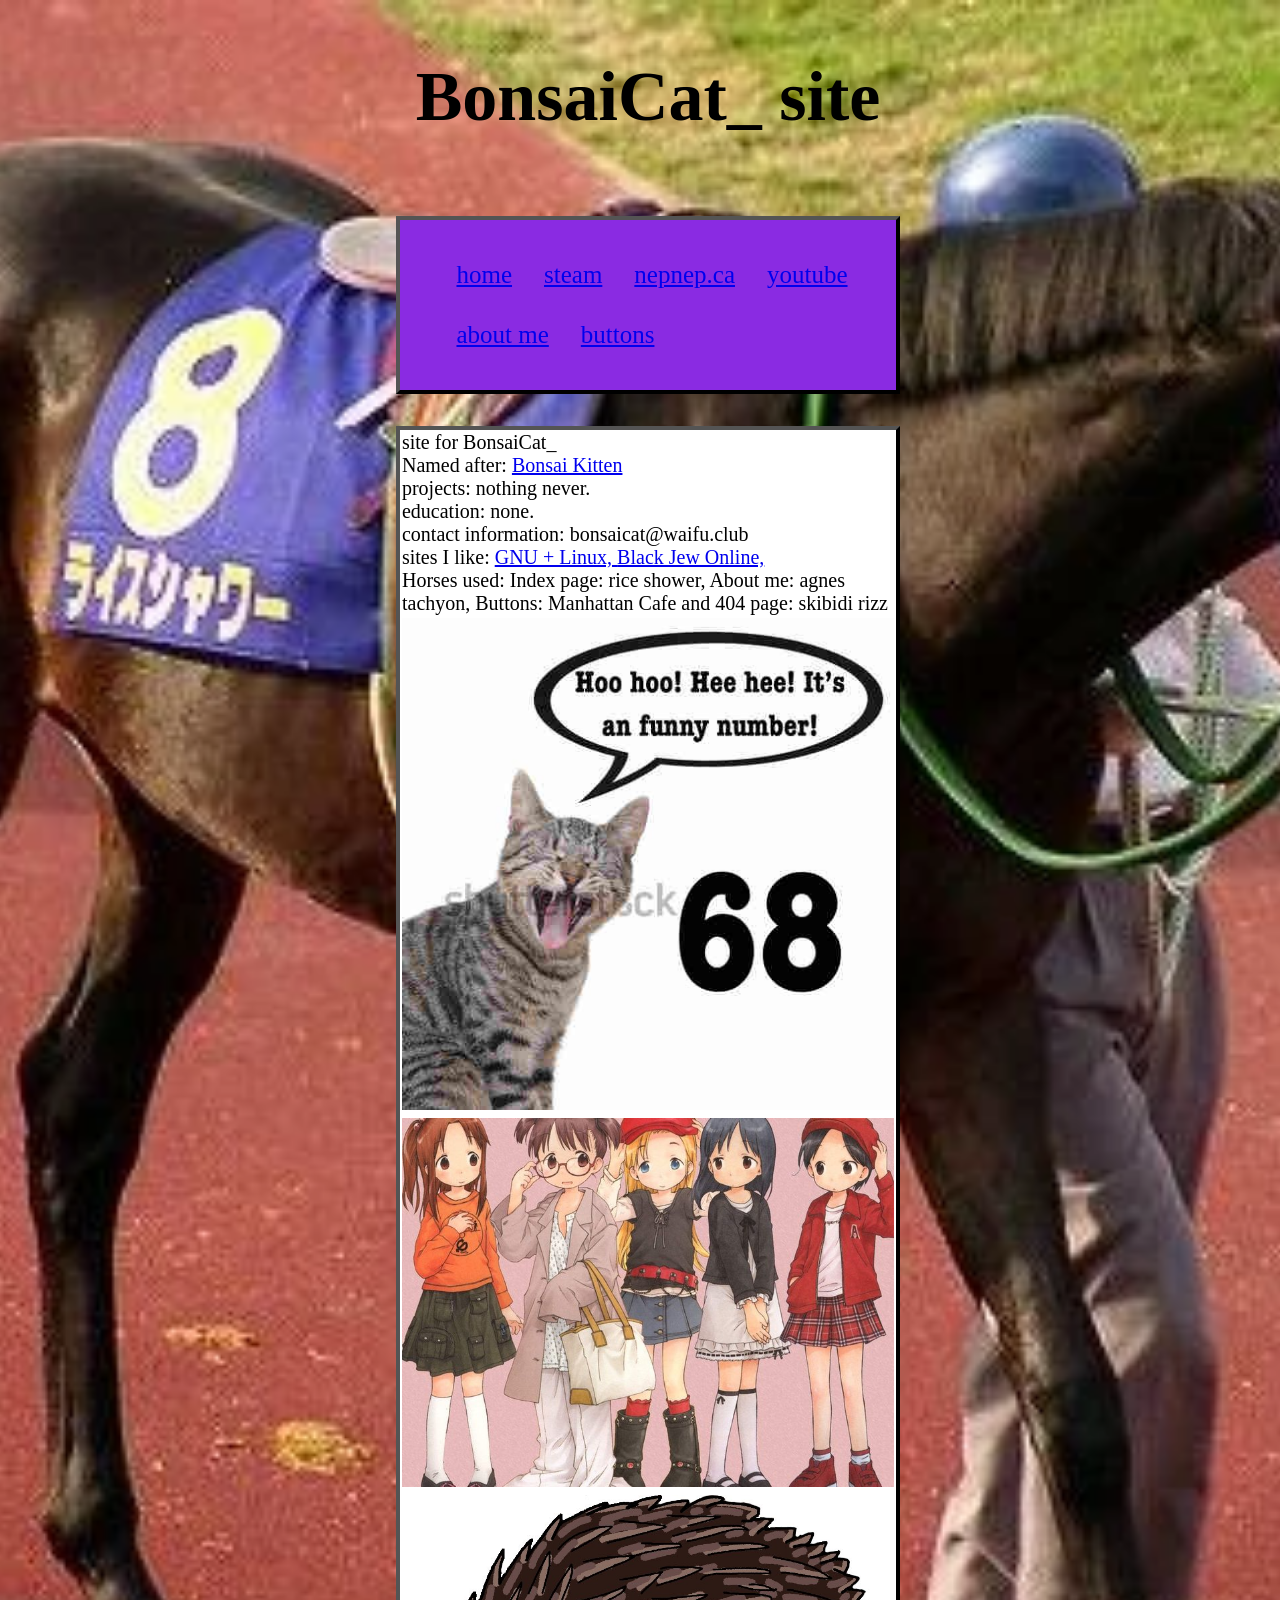
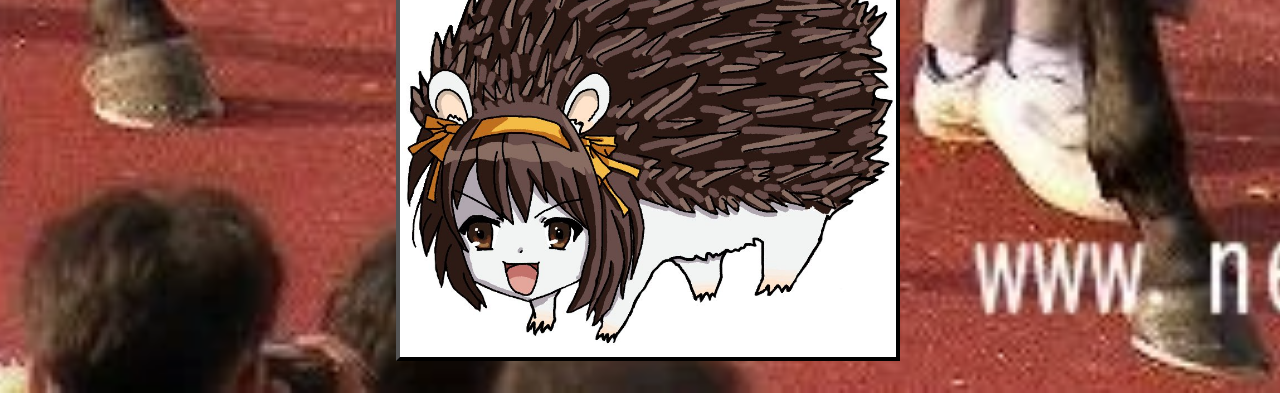
<file: index.html>
<!DOCTYPE html>
<html lang="">
  <head>
    <meta charset="utf-8">
    <link rel="stylesheet" href="css/Bonsai.css">
    <title>Bonsai Cat Site</title>
  </head>
 
  <body class="index">
    <header>

      <div class="title">

        <h1>BonsaiCat_ site</h1>
      </div>

      <div id="navbar"></div>
      <script>

        fetch("nav.html")
        .then(Response => Response.text())
        .then(data => {
          document.getElementById("navbar").innerHTML = data
        });

      </script>
    </header>
    <main class="main">


      <div class="text">

        site for BonsaiCat_ <br>
        Named after: <a href="https://public.websites.umich.edu/~rsc/Humour/www.bonsaikitten.com/bkmethod.html" target="_blank">Bonsai Kitten</a><br>

        projects: nothing never.<br>

        education: none.<br>

        contact information: bonsaicat@waifu.club<br>

        sites I like: <a href="https://gnupluslinux.com/" target="_blank">GNU + Linux, </a> <a href="https://blackjew.online/" target="_blank">Black Jew Online, </a><br>

        Horses used: Index page: rice shower, About me: agnes tachyon, Buttons: Manhattan Cafe and 404 page: skibidi rizz


      </div>

      <div class="images">

      

        <img class="img" src="images/68.png" alt="Description">
        <img class="img" src="images/fascion-center.png" alt="Description">
        <img class="img" src="images/homura-hog.jpg" alt="Description">

      </div>  
      

    </main>
    <footer></footer>
  </body>
</html>
</file>
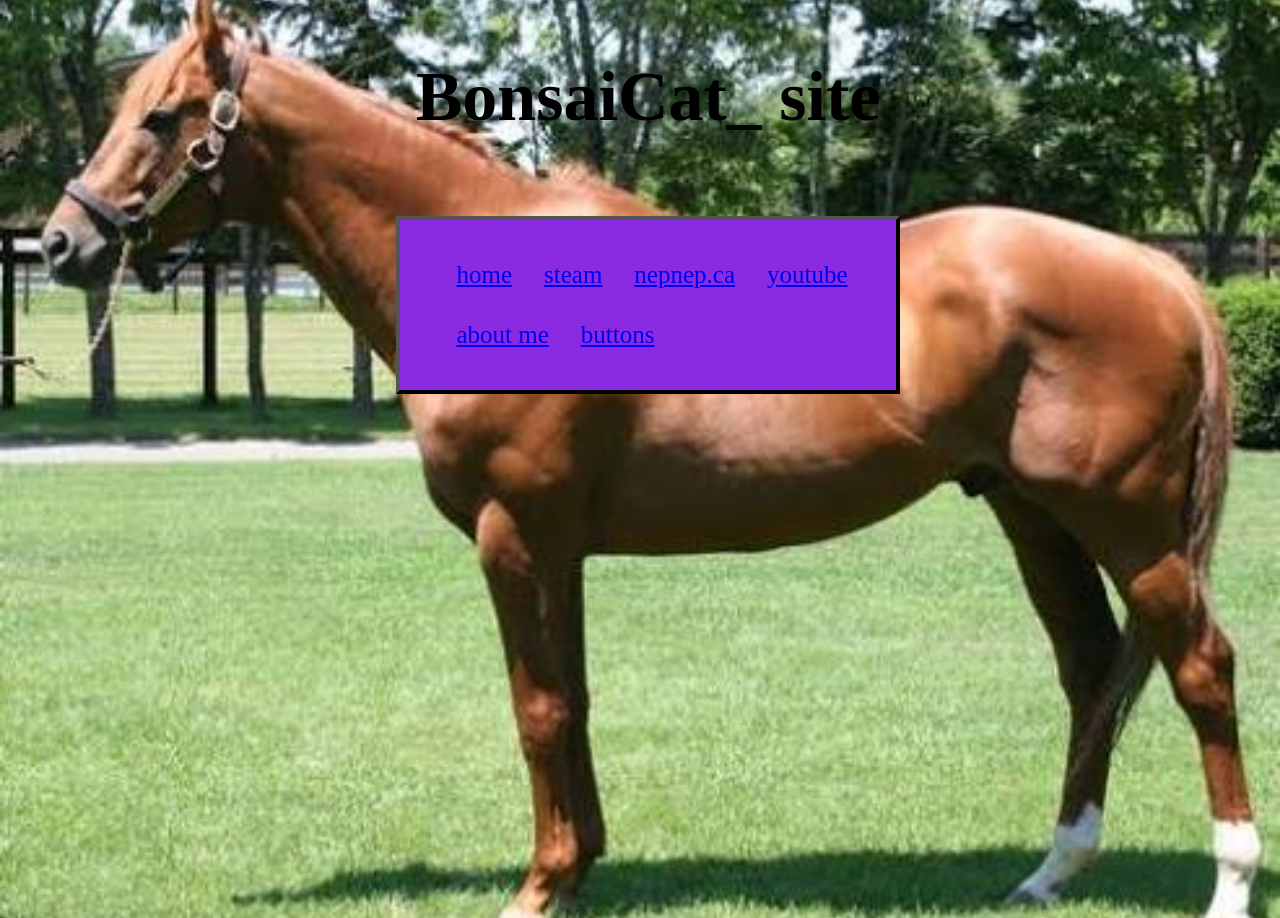
<file: about-me.html>
<!DOCTYPE html>
<html lang="">
  <head>
    <meta charset="utf-8">
    <link rel="stylesheet" href="css/Bonsai.css">
    <title>Bonsai Cat Site</title>
  </head>
  <body class="about-me">
    <header>

      <div class="title">

        <h1>BonsaiCat_ site</h1>
      </div>

      <div id="navbar"></div>
      <script>

        fetch("nav.html")
        .then(Response => Response.text())
        .then(data => {
          document.getElementById("navbar").innerHTML = data
        });

      </script>
    </header>
    <main>

      <div class="main">

       

         

      </div>

    </main>
    <footer></footer>
  </body>

</html>
</file>
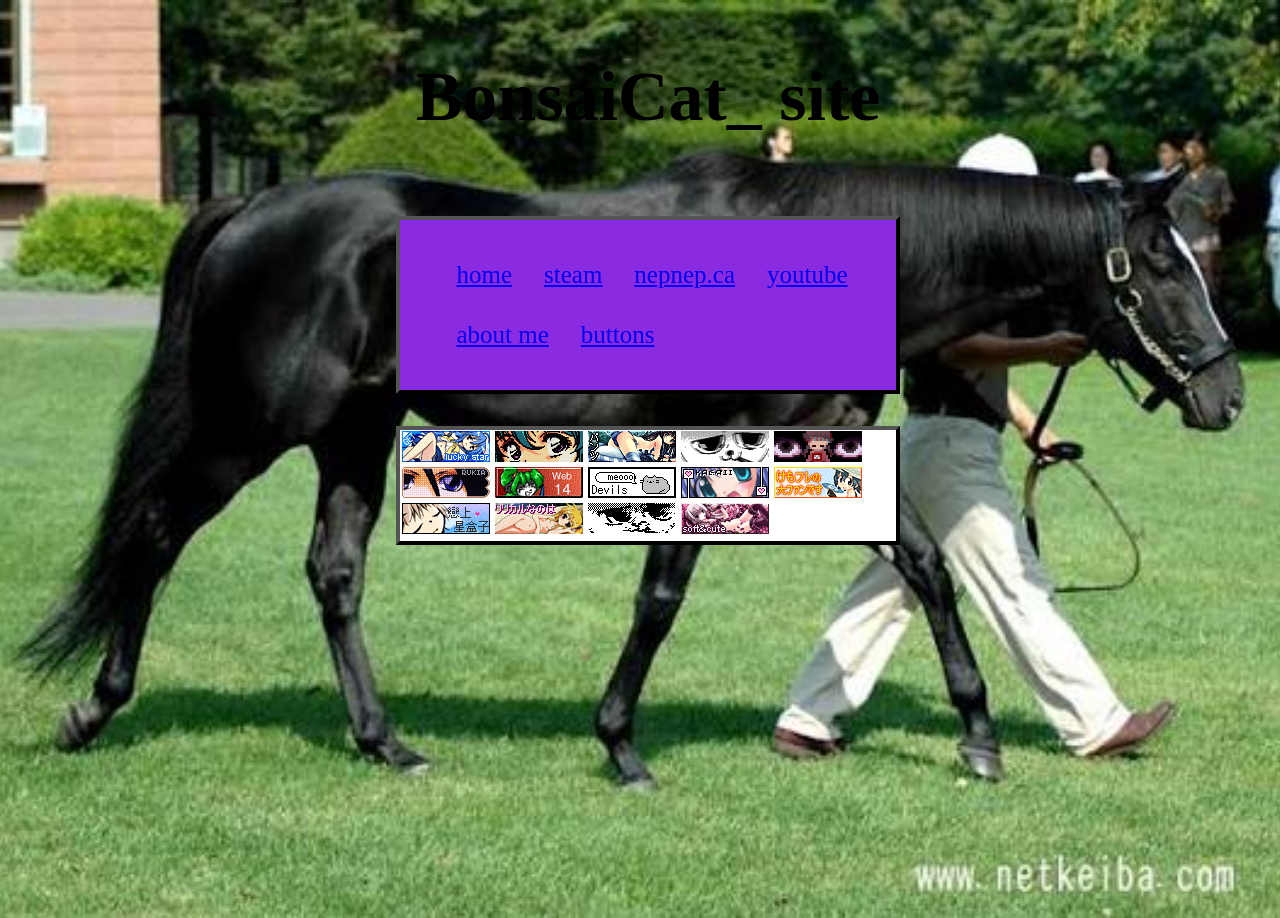
<file: buttons.html>
<!DOCTYPE html>
<html lang="">
  <head>
    <meta charset="utf-8">
    <link rel="stylesheet" href="css/Bonsai.css">
    <title>Bonsai Cat Site</title>
  </head>
  <body class="buttons">
    <header>

      <div class="title">

        <h1>BonsaiCat_ site</h1>
      </div>

      <div id="navbar"></div>

      <script>

        fetch("nav.html")
        .then(Response => Response.text())
        .then(data => {
          document.getElementById("navbar").innerHTML = data
        });

      </script>
    </header>
    <main class="main">

      <div class="images">

        <a href="https://www.lucky-ch.com/"><img src="88x31-buttons/konata.gif"/></a>
        <a href="#"><img src="88x31-buttons/blink-0.gif"/></a>
        <a href="#"><img src="88x31-buttons/bluepantsu.gif"/></a>
        <a href="#"><img src="88x31-buttons/banner2.gif"/></a>
        <a href="#"><img src="88x31-buttons/beyes.gif"/></a>
        <a href="#"><img src="88x31-buttons/c88_01.gif"/></a>
        <a href="#"><img src="88x31-buttons/censor_14c.gif"/></a>
        <a href="#"><img src="88x31-buttons/devils_button.gif"/></a>
        <a href="#"><img src="88x31-buttons/kawaiibutton.gif"/></a>
        <a href="#"><img src="88x31-buttons/kemofure.gif"/></a>
        <a href="#"><img src="88x31-buttons/lovelyday.gif"/></a>
        <a href="#"><img src="88x31-buttons/nanoha.gif"/></a>
        <a href="#"><img src="88x31-buttons/nekojiru2.gif"/></a>
        <a href="#"><img src="88x31-buttons/softcute.gif"/></a>



      </div>

      

       

         

      

    </main>
    <footer></footer>
  </body>
</html>
</file>
<file: css/Bonsai.css>
.title {

    display: flex;
    justify-content: space-around;
    align-items: center;
    font-size: 35px;
    margin-top: 10px;
    margin-bottom: 10px;
    
}



main.main {
  
    justify-content: start;
    align-items: center;
    margin-top: 2.5%;
    margin-bottom: 2.5%;
    margin-right: 30.35%;
    margin-left: 30.35%;
    font-size: 20px;
    border-top-width: 4px;
    border-top-style: outset;
    border-top-color: rgb(0, 0, 0);
    border-right-width: 4px;
    border-right-style: outset;
    border-right-color: rgb(0, 0, 0);
    border-bottom-width: 4px;
    border-bottom-style: outset;
    border-bottom-color: rgb(0, 0, 0);
    border-left-width: 4px;
    border-left-style: outset;
    border-left-color: rgb(0, 0, 0);
    border-image-outset: 0;
    border-image-repeat: stretch;
    border-image-slice: 100%;
    border-image-source: none;
    border-image-width: 1;

  
  
  
}

.text{

    justify-content: start;
    align-items: center;
    background-color: rgba(255, 255, 255);
    font-size: 20px;
    padding-top: 0.3%;
    padding-bottom: 0.3%;
    padding-left: 0.3%;
    padding-right: 0.3%;

}

.images{

    display: flex;
    justify-content: space-around;
    align-items: center;
    background-color: rgba(255, 255, 255);
    padding-top: 0.3%;
    padding-bottom: 0.3%;
    padding-left: 0.3%;
    padding-right: 0.3%;
    max-width: 100%;
    margin: auto auto;
    display: block;

}

.img {

    max-width: 100%;
    margin: auto auto 8px;
    display: block;
}

body.index{

    background: url('../images/IRL_Rice_Shower.webp') no-repeat;
    background-size: cover;
    background-position: center;
    width: 100%;
    min-height: 100vh;
    
}

body.about-me{

    background: url('../images/IRL_agnes_tachyon.jpg') no-repeat;
    background-size: cover;
    background-position: center;
    width: 100%;
    min-height: 100vh;


}

body.buttons{

    background: url('../images/IRL_Manhattan_cafe.jpg') no-repeat;
    background-size: cover;
    background-position: center;
    width: 100%;
    min-height: 100vh;


}

body.error{

    background: url('../images/skibidi-rizz.jpg') no-repeat;
    background-size: cover;
    background-position: center;
    width: 100%;
    min-height: 100vh;
}
    


.nav{

    display: flex;
    justify-content: center;
    background-color: blueviolet;
    text-align: center;
    margin-top: 2.5%;
    margin-bottom: 2.5%;
    margin-right: 30.35%;
    margin-left: 30.35%;
    border-top-width: 4px;
    border-top-style: outset;
    border-top-color: rgb(0, 0, 0);
    border-right-width: 4px;
    border-right-style: outset;
    border-right-color: rgb(0, 0, 0);
    border-bottom-width: 4px;
    border-bottom-style: outset;
    border-bottom-color: rgb(0, 0, 0);
    border-left-width: 4px;
    border-left-style: outset;
    border-left-color: rgb(0, 0, 0);
    border-image-outset: 0;
    border-image-repeat: stretch;
    border-image-slice: 100%;
    border-image-source: none;
    border-image-width: 1;
    font-size: 25px;
  
    
}

ul {

    list-style-type: none;
}

ul li {

    float: left;
}

ul li a {

    padding: 16px 16px;
    display: inline-block;
}
</file>
